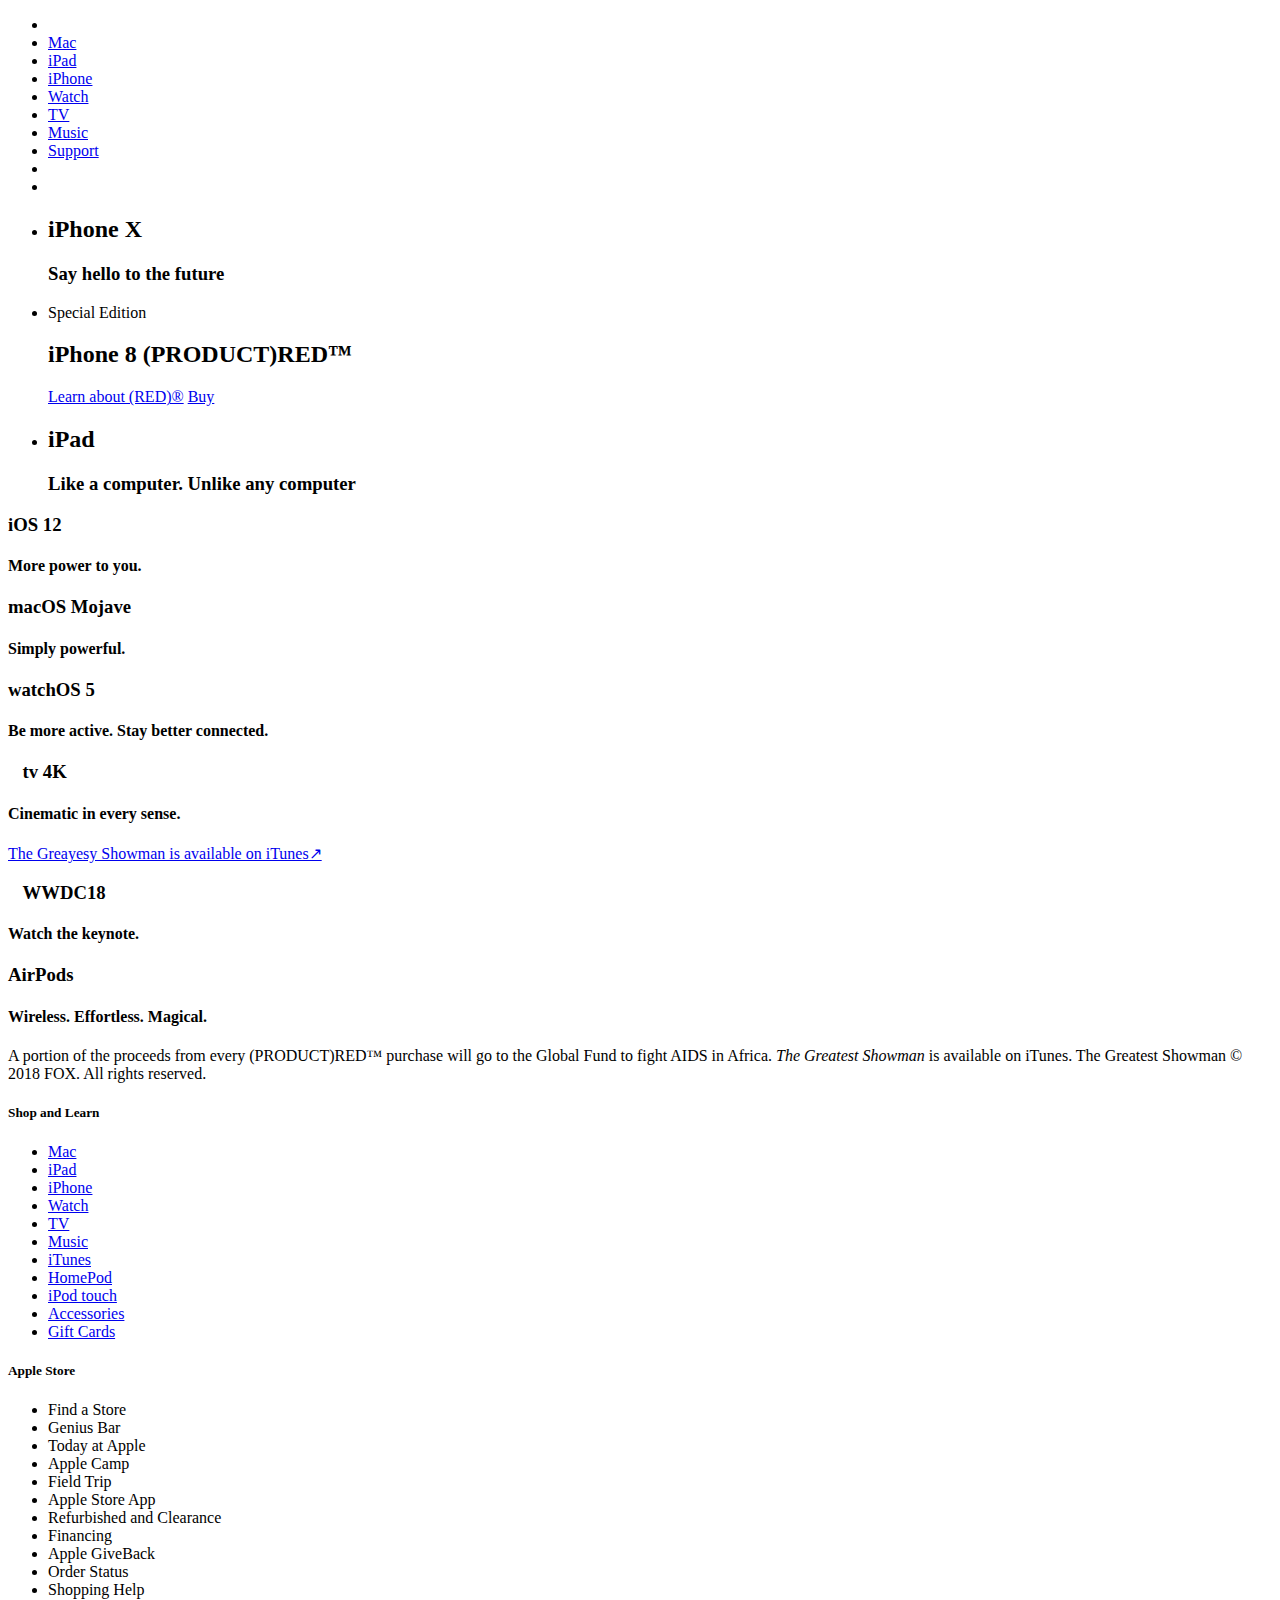
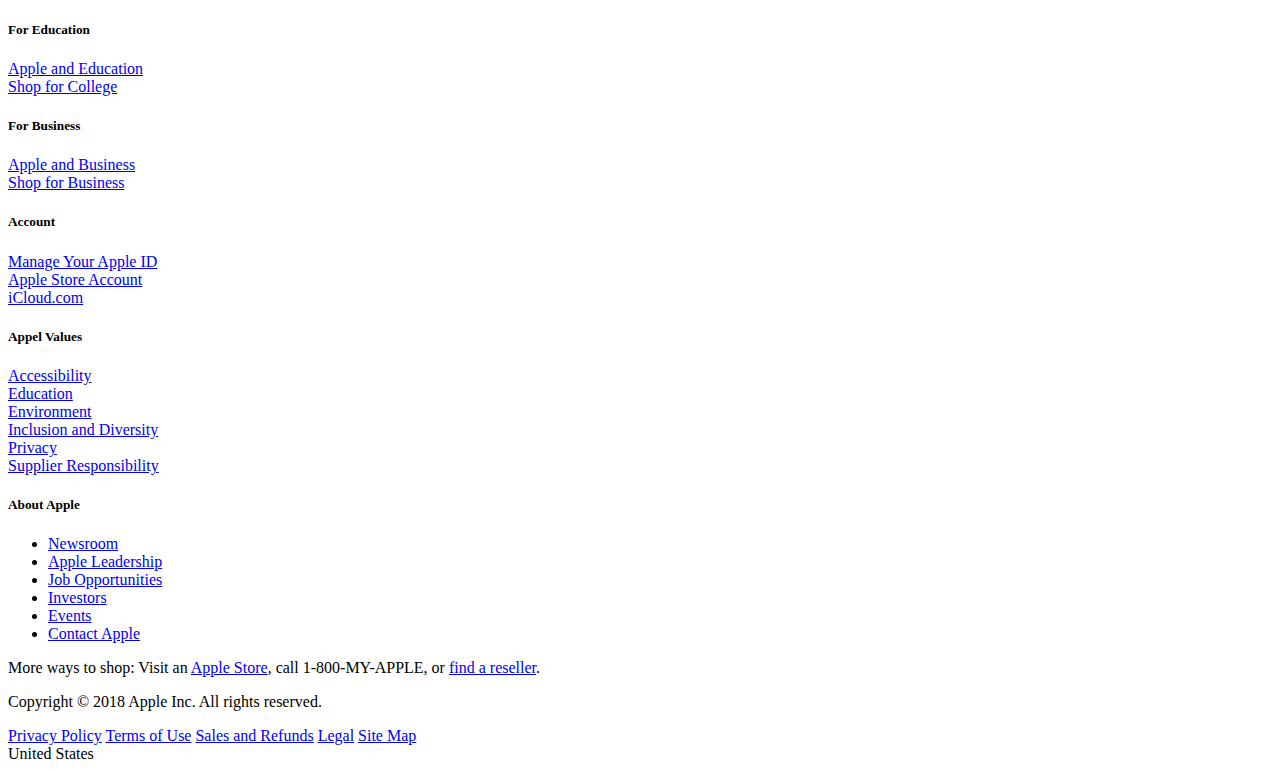
<file: apple_us/index.html>
<!DOCTYPE html>
<html lang="en">
<head>
    <meta charset="UTF-8">
    <meta name="viewport" content="width=device-width, initial-scale=1.0">
    <meta http-equiv="X-UA-Compatible" content="ie=edge">
    <link rel="stylesheet" href="./index.css">
    <title>Document</title>
</head>
<body>
    <div class="nav">
        <nav>
            <ul>
                <li class="nav-item nav-item-apple"><a class="nav-item-a" href="javascript:(void)"></a></li>
                <li class="nav-item nav-item-menu"><a class="nav-item-a" href="javascript:(void)"><span>Mac</span></a></li>
                <li class="nav-item nav-item-menu"><a class="nav-item-a" href="javascript:(void)"><span>iPad</span></a></li>
                <li class="nav-item nav-item-menu"><a class="nav-item-a" href="javascript:(void)"><span>iPhone</span></a></li>
                <li class="nav-item nav-item-menu"><a class="nav-item-a" href="javascript:(void)"><span>Watch</span></a></li>
                <li class="nav-item nav-item-menu"><a class="nav-item-a" href="javascript:(void)"><span>TV</span></a></li>
                <li class="nav-item nav-item-menu"><a class="nav-item-a" href="javascript:(void)"><span>Music</span></a></li>
                <li class="nav-item nav-item-menu"><a class="nav-item-a" href="javascript:(void)"><span>Support</span></a></li>
                <li class="nav-item nav-item-search"><a class="nav-item-a"></a></li>
                <li class="nav-item nav-item-store"><a class="nav-item-a"></a></li>
            </ul>
        </nav>
    </div>
    <section class="section-main">
        <ul>
            <li>
                <a href="javascript:(void)"></a>
                <div>
                    <h2>iPhone X</h2>
                    <h3>Say hello to the future</h3>
                </div>
                <div>
                    <figure class="cell-image cell-image-iphone-x"></figure>
                </div>
            </li>
        </ul>
        <ul>
            <li>
                <span>Special Edition</span>
                <h2>iPhone 8 (PRODUCT)RED™</h2>
                <div>
                    <a href="#">Learn about (RED)®</a>
                    <a href="#">Buy</a>
                </div>
                <div>
                    <figure class="cell-image cell-image-iphone-8"></figure>
                </div>
            </li>
            <li>
                <a href="#"></a>
                <h2>iPad</h2>
                <h3>Like a computer. Unlike any computer</h3>
                <div>
                    <figure class="cell-image cell-image-ipad"></figure>
                </div>
            </li>
        </ul>
    </section>
    <section class="section-promo">
        <div>
            <a href="#"></a>
            <h3>iOS 12</h3>
            <h4>More power to you.</h4>
            <div>
                <figure class="promo-image promo-image-ios12"></figure>
            </div>
        </div>
        <div>
            <a href="#"></a>
            <h3>macOS Mojave</h3>
            <h4>Simply powerful.</h4>
            <div>
                <figure class="promo-image promo-image-macos-mojave"></figure>
            </div>
        </div>
        <div>
            <a href="#"></a>
            <h3>watchOS 5</h3>
            <h4>
                <span>Be more active.</span>
                <span>Stay better connected.</span>
            </h4>
            <div>
                <figure class="promo-image promo-image-watchos5"></figure>
            </div>
        </div>
        <div>
            <a href="#"></a>
            <h3>tv 4K</h3>
            <h4>Cinematic in every sense.</h4>
            <div>
                <figure class="promo-image promo-image-appletv"></figure>
            </div>
            <span>
                <a href="#">The Greayesy Showman is available on iTunes↗</a>
            </span>
        </div>
        <div>
            <a href="#"></a>
            <h3>WWDC18</h3>
            <h4>Watch the keynote.</h4>
            <div>
                <figure class="promo-image promo-image-wwdc18"></figure>
            </div>
        </div>
        <div>
            <a href="#"></a>
            <h3>AirPods</h3>
            <h4>Wireless. Effortless. Magical.</h4>
            <div>
                <figure class="promo-image promo-image-airpods"></figure>
            </div>
        </div>
        <div>
            <span>A portion of the proceeds from every (PRODUCT)RED™ purchase will go to the Global Fund to fight AIDS in Africa.</span>
            <span><i>The Greatest Showman</i> is available on iTunes. The Greatest Showman © 2018 FOX. All rights reserved.</span>
        </div>
    </section>
    <div class="footer">
        <section class="footer-top">
        <div>
            <h5>Shop and Learn</h5>
            <ul>
                <li><a href="#">Mac</a></li>
                <li><a href="#">iPad</a></li>
                <li><a href="#">iPhone</a></li>
                <li><a href="#">Watch</a></li>
                <li><a href="#">TV</a></li>
                <li><a href="#">Music</a></li>
                <li><a href="#">iTunes</a></li>
                <li><a href="#">HomePod</a></li>
                <li><a href="#">iPod touch</a></li>
                <li><a href="#">Accessories</a></li>
                <li><a href="#">Gift Cards</a></li>
            </ul>
        </div>
        <div>
            <h5>Apple Store</h5>
            <ul>
                <li><a href="#"></a>Find a Store</li>
                <li><a href="#"></a>Genius Bar</li>
                <li><a href="#"></a>Today at Apple</li>
                <li><a href="#"></a>Apple Camp</li>
                <li><a href="#"></a>Field Trip</li>
                <li><a href="#"></a>Apple Store App</li>
                <li><a href="#"></a>Refurbished and Clearance</li>
                <li><a href="#"></a>Financing</li>
                <li><a href="#"></a>Apple GiveBack</li>
                <li><a href="#"></a>Order Status</li>
                <li><a href="#"></a>Shopping Help</li>
            </ul>
        </div>
        <div>
            <h5>For Education</h5>
            <li><a href="#">Apple and Education</a></li>
            <li><a href="#">Shop for College</a></li>
        </div>
        <div>
            <h5>For Business</h5>
            <li><a href="#">Apple and Business</a></li>
            <li><a href="#">Shop for Business</a></li>
        </div>
        <div>
            <h5>Account</h5>
            <li><a href="#">Manage Your Apple ID</a></li>
            <li><a href="#">Apple Store Account</a></li>
            <li><a href="#">iCloud.com</a></li>
        </div>
        <div>
            <h5>Appel Values</h5>
            <li><a href="#">Accessibility</a></li>
            <li><a href="#">Education</a></li>
            <li><a href="#">Environment</a></li>
            <li><a href="#">Inclusion and Diversity</a></li>
            <li><a href="#">Privacy</a></li>
            <li><a href="#">Supplier Responsibility</a></li>
        </div>
        <div>
            <h5>About Apple</h5>
            <ul>
                <li><a href="#">Newsroom</a></li>
                <li><a href="#">Apple Leadership</a></li>
                <li><a href="#">Job Opportunities</a></li>
                <li><a href="#">Investors</a></li>
                <li><a href="#">Events</a></li>
                <li><a href="#">Contact Apple</a></li>
            </ul>
        </div>
    </section>
    <section class="footer-bottom">
        <div>More ways to shop: Visit an <a href="#">Apple Store</a>, call 1-800-MY-APPLE, or <a href="#">find a reseller</a>.</div>
        <div class="footer-bottom-divider"></div>
        <div>
            <p>Copyright © 2018 Apple Inc. All rights reserved.</p>
            <div class="footer-bottom-links">
                <a href="#">Privacy Policy</a>
                <a href="#">Terms of Use</a>
                <a href="#">Sales and Refunds</a>
                <a href="#">Legal</a>
                <a href="#">Site Map</a>
            </div>
            <div class="footer-bottom-regin">United States</div>
        </div>
    </section>
    </div>
</body>
</html>
</file>
<file: apple_us/index.css>
.nav {
    
}
</file>
